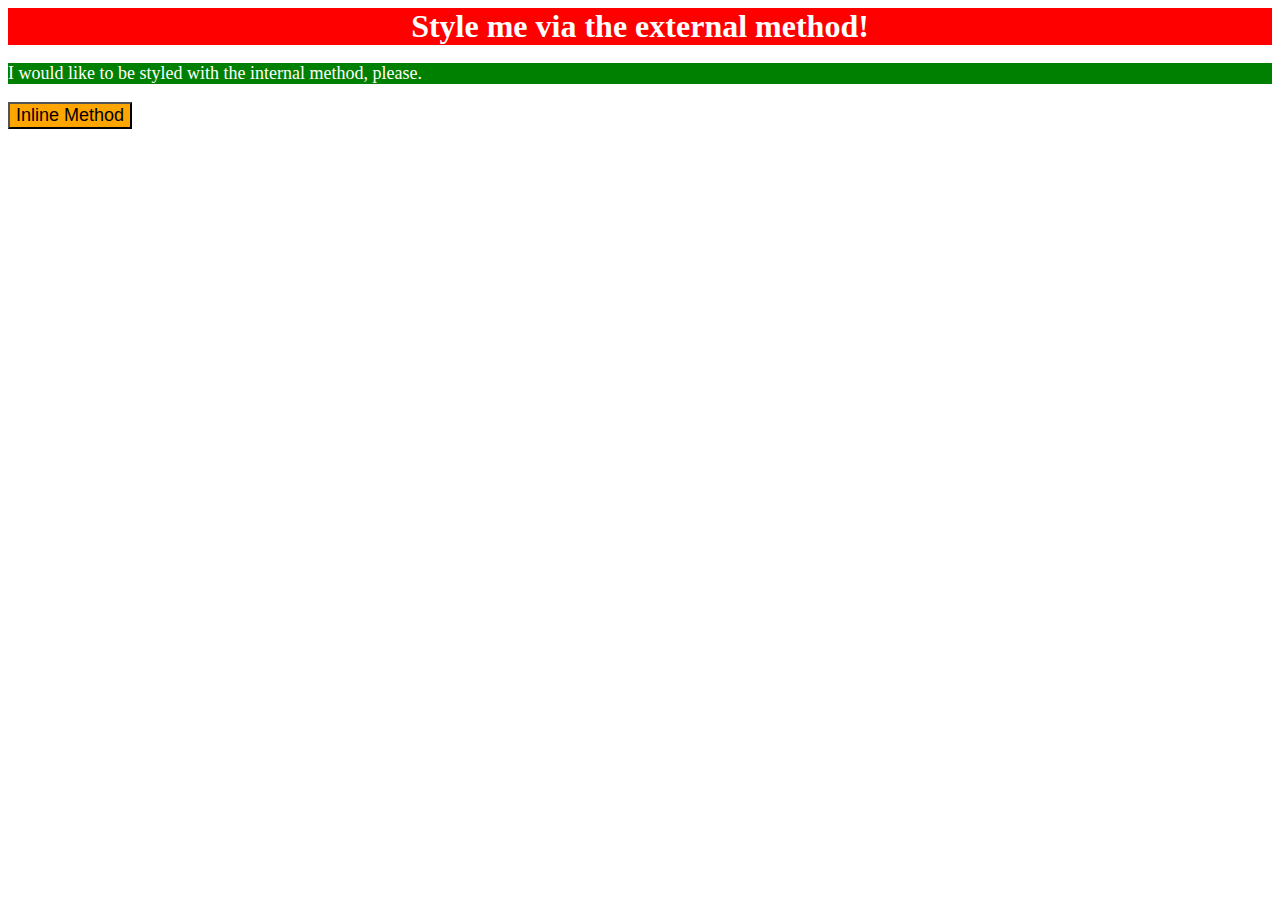
<file: foundations/01-css-methods/index.html>
<!DOCTYPE html>
<html lang="en">
  <head>
    <meta charset="UTF-8">
    <meta http-equiv="X-UA-Compatible" content="IE=edge">
    <meta name="viewport" content="width=device-width, initial-scale=1.0">
    <title>Methods for Adding CSS</title>
    <link rel="stylesheet" href="styles.css" />
    <style>
      p{
        color: white;
        background-color: green;
        font-size: 18px;
      }
    </style>
  </head>
  <body>
    <div>Style me via the external method!</div>
    <p>I would like to be styled with the internal method, please.</p>
    <button style="background-color: orange;font-size: 18px;">Inline Method</button>
  </body>
</html>
</file>
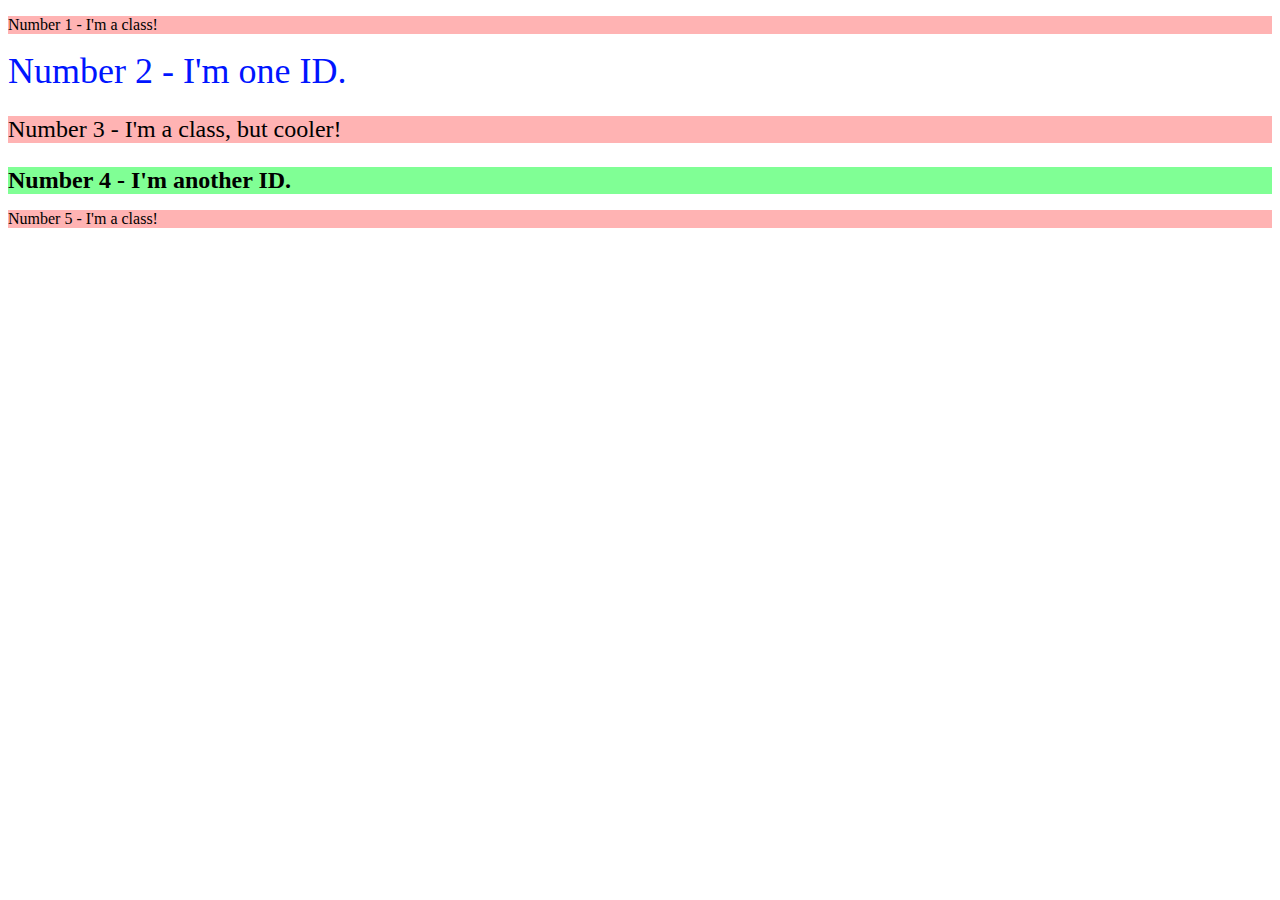
<file: foundations/02-class-id-selectors/index.html>
<!DOCTYPE html>
<html lang="en">
  <head>
    <meta charset="UTF-8">
    <meta http-equiv="X-UA-Compatible" content="IE=edge">
    <meta name="viewport" content="width=device-width, initial-scale=1.0">
    <title>Class and ID Selectors</title>
    <link rel="stylesheet" href="style.css">
  </head>
  <body>
    <p class = "odd">Number 1 - I'm a class!</p>
    <div id ="s2">Number 2 - I'm one ID.</div>
    <p class = "odd f24">Number 3 - I'm a class, but cooler!</p>
    <div id="s4">Number 4 - I'm another ID.</div>
    <p class = "odd">Number 5 - I'm a class!</p>
  </body>
</html>
</file>
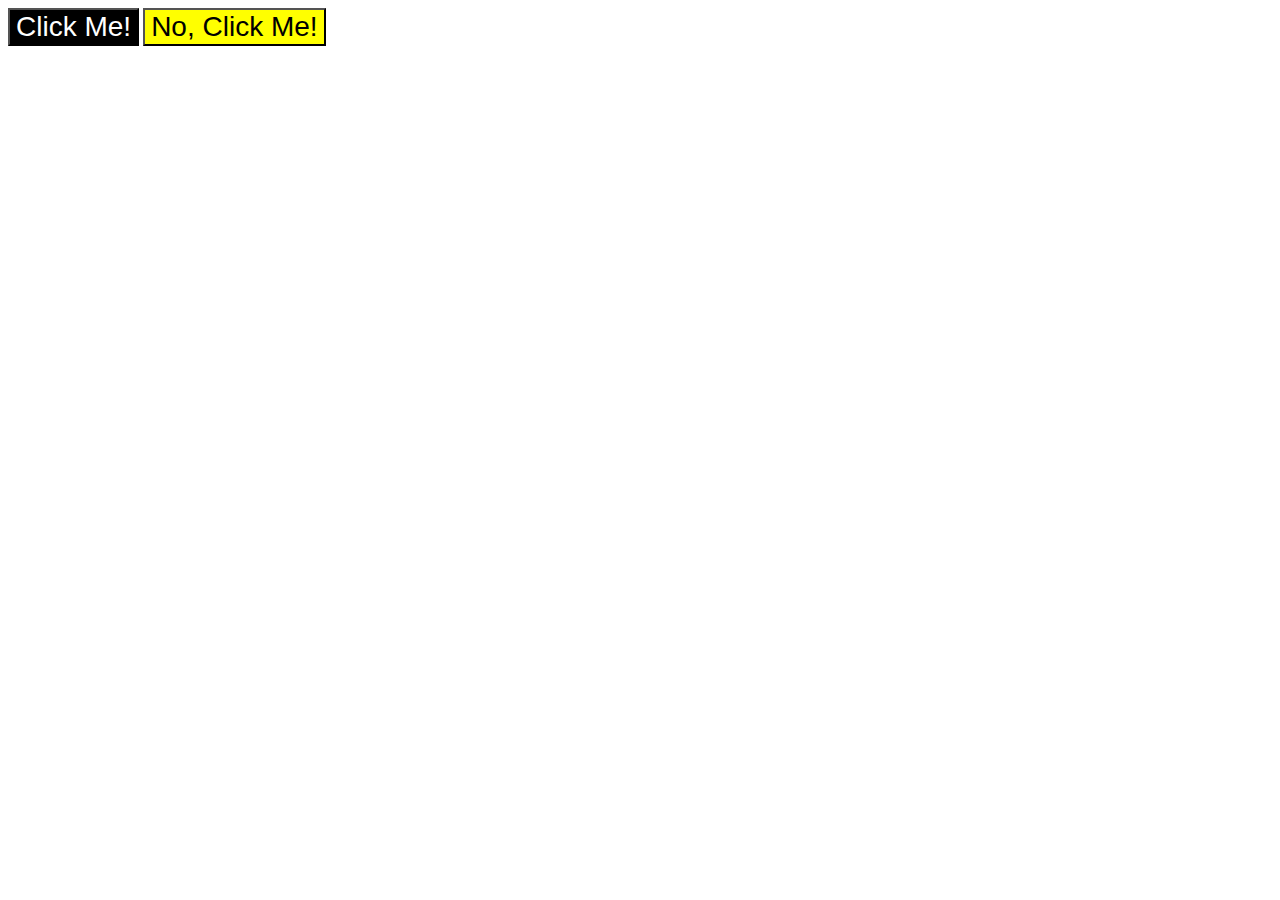
<file: foundations/03-grouping-selectors/index.html>
<!DOCTYPE html>
<html lang="en">
  <head>
    <meta charset="UTF-8">
    <meta http-equiv="X-UA-Compatible" content="IE=edge">
    <meta name="viewport" content="width=device-width, initial-scale=1.0">
    <title>Grouping Selectors</title>
    <link rel="stylesheet" href="style.css">
  </head>
  <body>
    <button class="left-button">Click Me!</button>
    <button class="right-button">No, Click Me!</button>
  </body>
</html>
</file>
<file: foundations/01-css-methods/styles.css>
/* styles.css */
div{
    color: white;
    background-color: red;
    font-weight: 700;
    text-align: center;
    font-size: 32px

}
</file>
<file: foundations/02-class-id-selectors/style.css>
.odd {
    font-style:Verdana, "DejaVu Sans", sans-serif;
    background-color: hsl(0, 100%, 85%);
}
.f24{
    font-size: 24px;
}
#s2 {color:hsl(235, 100%, 50%);font-size:36px;}
#s4 {background-color:hsl(130, 100%, 75%);font-size:24px;font-weight:700;}
</file>
<file: foundations/03-grouping-selectors/style.css>
.left-button,.right-button {
    font-size: 28px;
    font: Helvetica,"Times New Roman",sans-serif;
}
.left-button{
    background-color: black;
    color: white;
}
.right-button{
    background-color: yellow;
}
</file>
